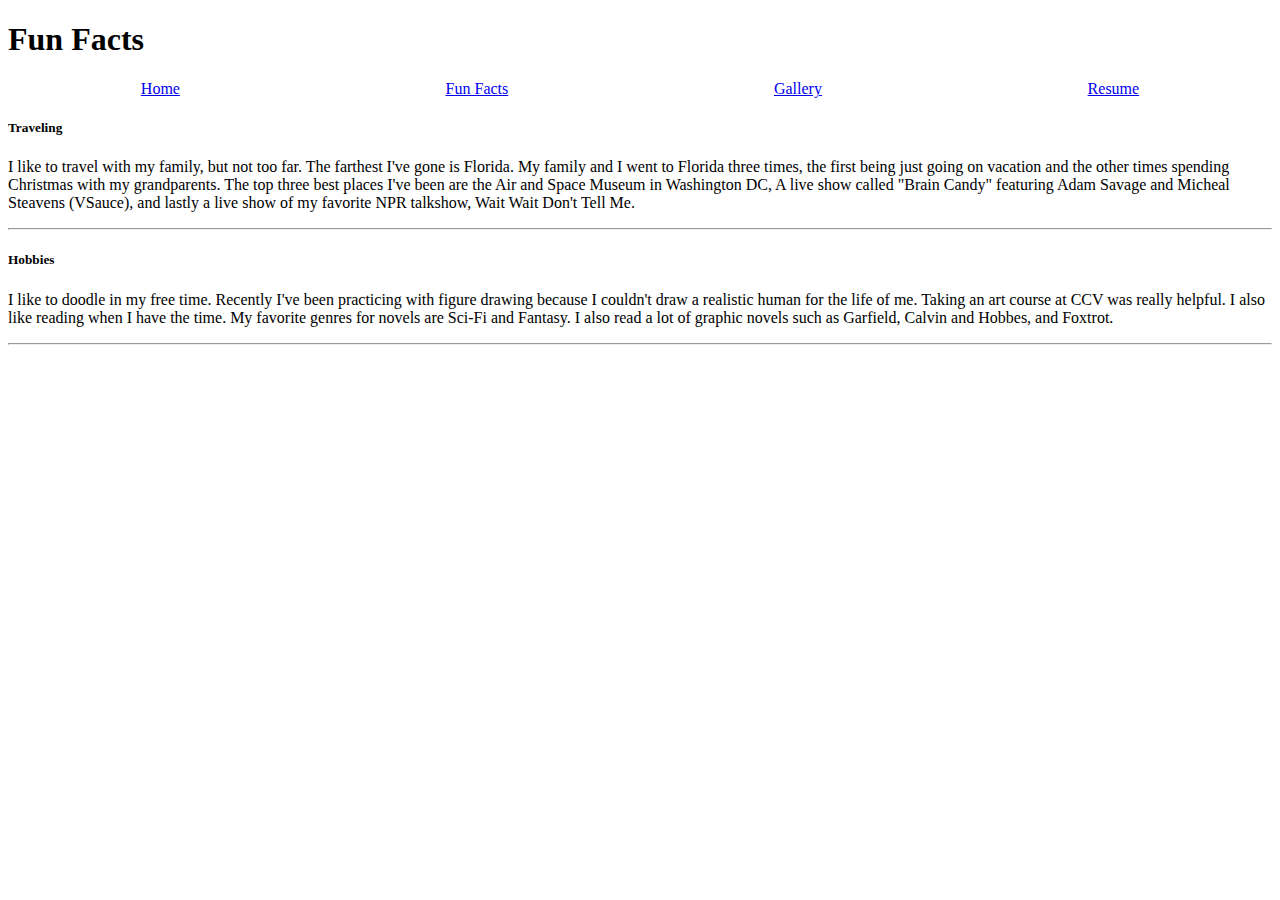
<file: FunFacts.html>
<!DOCTYPE html>
<html lang="en">
<head>
    <meta charset="UTF-8">
    <meta http-equiv="X-UA-Compatible" content="IE=edge">
    <meta name="viewport" content="width=device-width, initial-scale=1.0">
    <meta name="description" content="A page with most of the fun facts about me">
    <meta name="author" content="Emmit Spofford">
    <link rel="stylesheet" href="css/styles.css">
    <link rel="preconnect" href="https://fonts.googleapis.com">
<link rel="preconnect" href="https://fonts.gstatic.com" crossorigin>
<link href="https://fonts.googleapis.com/css2?family=Raleway:wght@300&display=swap" rel="stylesheet">
<link href="https://cdn.jsdelivr.net/npm/bootstrap@5.3.0-alpha1/dist/css/bootstrap.min.css" rel="stylesheet" integrity="sha384-GLhlTQ8iRABdZLl6O3oVMWSktQOp6b7In1Zl3/Jr59b6EGGoI1aFkw7cmDA6j6gD" crossorigin="anonymous">
    <title>Fun Facts</title>
    <link rel="icon" type="image/png" sizes="16x16" href="favicon/favicon-16x16.png">
</head>
<body>
    <header class="text-center bg-primary-subtle border-bottom p-3">
        <h1 class="text-primary">Fun Facts</h1>
    </header>
    <section>
       <nav class="nav nav-tabs flex-column flex-sm-row text-center">
            <a href="index.html" class="nav-link">Home</a>
            <a href="FunFacts.html" class="nav-link">Fun Facts</a>
            <a href="Gallery.html" class="nav-link">Gallery</a>
            <a href="resume.html" class="nav-link">Resume</a>
       </nav>
    </section>
    
    <div class="container pt-3 pb-2">
        <h5>Traveling</h5>
    <section>
        <p>I like to travel with my family, but not too far. The farthest I've gone is Florida. My family and I went to Florida three times, the first being just going on vacation and the other times spending Christmas with my grandparents. The top three best places I've been are the Air and Space Museum in Washington DC, A live show called "Brain Candy" featuring Adam Savage and Micheal Steavens (VSauce), and lastly a live show of my favorite NPR talkshow, Wait Wait Don't Tell Me.</p>
    </section>
    </div>
    
    <hr>
    
    <div class="container pb-2">
        <h5>Hobbies</h5>
    <section>
        <p>I like to doodle in my free time. Recently I've been practicing with figure drawing because I couldn't draw a realistic human for the life of me. Taking an art course at CCV was really helpful. I also like reading when I have the time. My favorite genres for novels are Sci-Fi and Fantasy. I also read a lot of graphic novels such as Garfield, Calvin and Hobbes, and Foxtrot.</p>
    </section>
    </div>

    <hr>
</body>
</html>
</file>
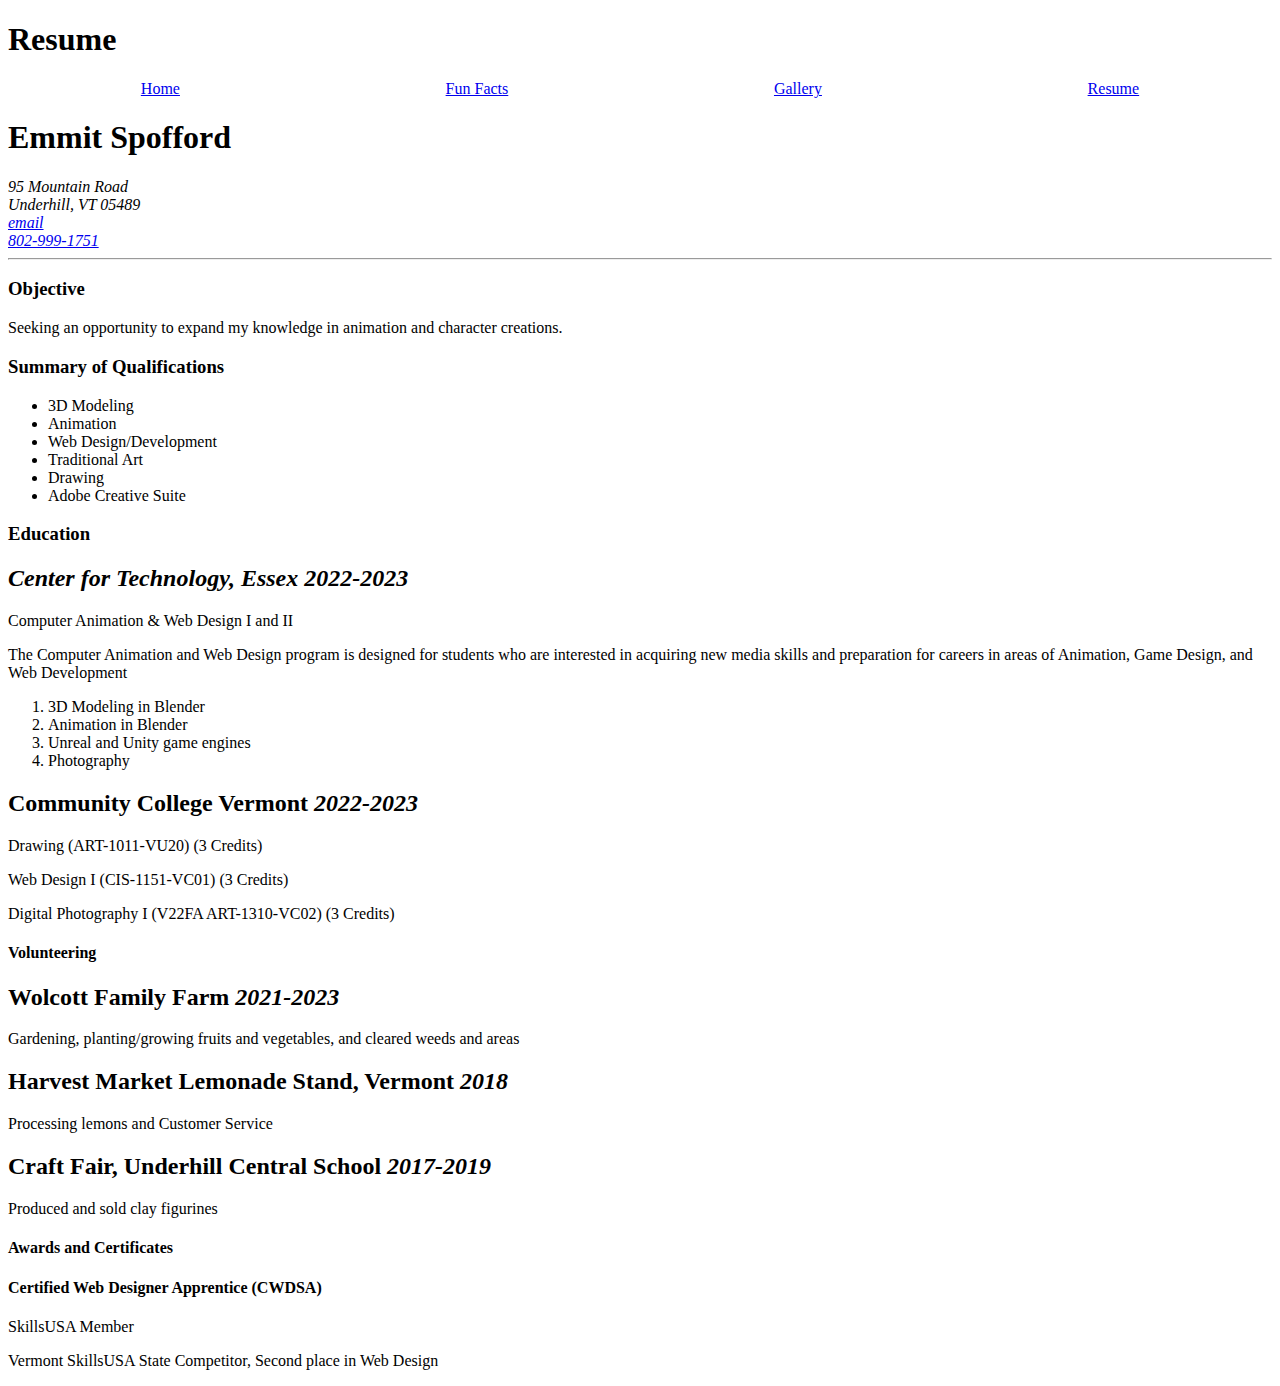
<file: resume.html>
<!DOCTYPE html>
<html lang="en">
<head>
    <meta charset="UTF-8">
    <meta http-equiv="X-UA-Compatible" content="IE=edge">
    <meta name="viewport" content="width=device-width, initial-scale=1.0">
    <meta name="description" content="">
    <meta name="keyword" content="resume, blender, CAWD, CAWD2, photography, animation, drawing, modeling, web design, volenteering">
    <meta name="author" content="Emmit Spofford">
    <link rel="stylesheet" href="css/styles.css">
    <link rel="preconnect" href="https://fonts.googleapis.com">
<link rel="preconnect" href="https://fonts.gstatic.com" crossorigin>
<link href="https://fonts.googleapis.com/css2?family=Raleway:wght@300&display=swap" rel="stylesheet">
<link href="https://cdn.jsdelivr.net/npm/bootstrap@5.3.0-alpha1/dist/css/bootstrap.min.css" rel="stylesheet" integrity="sha384-GLhlTQ8iRABdZLl6O3oVMWSktQOp6b7In1Zl3/Jr59b6EGGoI1aFkw7cmDA6j6gD" crossorigin="anonymous">
    <title>Emmit Spofford Resume</title>
    <link rel="icon" type="image/png" sizes="16x16" href="favicon/favicon-16x16.png">
</head>
<body>
    <header class="text-center bg-primary-subtle border-bottom p-3">
        <h1 class="text-primary">Resume</h1>
    </header>
    <section>
       <nav class="nav nav-tabs flex-column flex-sm-row text-center">
            <a href="index.html" class="nav-link">Home</a>
            <a href="FunFacts.html" class="nav-link">Fun Facts</a>
            <a href="Gallery.html" class="nav-link">Gallery</a>
            <a href="resume.html" class="nav-link">Resume</a>
       </nav>
    </section>
        <h1 class="container pt-5">Emmit Spofford</h1>
        <address class="container">
            95 Mountain Road
            <br>
            Underhill, VT 05489
            <br>
            <a href="mailto:espofford@vt.ewsd.org">email</a>
            <br>
            <a href="tell:8029991751">802-999-1751</a>
            <br>
        </address>
        <hr>
        <main class="container">
            <section>
                <h3>Objective</h3>
                <p>Seeking an opportunity to expand my knowledge in animation and character creations.</p>
            </section>
            <section>
                <h3>Summary of Qualifications</h3>
                <ul>
                    <li>3D Modeling</li>
                    <li>Animation</li>
                    <li>Web Design/Development</li>
                    <li>Traditional Art</li>
                    <li>Drawing</li>
                    <li>Adobe Creative Suite</li>
                </ul>
            </section>
            <section>
                <h3>Education</h3>
                <h2><em>Center for Technology, Essex <em>2022-2023</em></em></h2>
                <p>Computer Animation & Web Design I and II</p> <!--Italic-->
                <p>The Computer Animation and Web Design program is designed for students who are interested in acquiring new media skills and preparation for careers in areas of Animation, Game Design, and Web Development</p>
                <ol>
                    <li>3D Modeling in Blender</li>
                    <li>Animation in Blender</li>
                    <li>Unreal and Unity game engines</li>
                    <li>Photography</li>
                </ol>
                <h2>Community College Vermont <em>2022-2023</em></h2>
                <p>Drawing (ART-1011-VU20) (3 Credits)</p><!--Italic-->
                <p>Web Design I (CIS-1151-VC01) (3 Credits)</p><!--Italic-->
                <p>Digital Photography I (V22FA ART-1310-VC02) (3 Credits)</p><!--Italic-->
            </section>
            <section>
                <h4>Volunteering</h4>
                <h2>Wolcott Family Farm <em>2021-2023</em></h2>
            <!--indent--><p>Gardening, planting/growing fruits and vegetables, and 
            <!--indent-->   cleared weeds and areas</p>

                <h2>Harvest Market Lemonade Stand, Vermont <em>2018</em></h2>
            <!--indent--><p>Processing lemons and Customer Service</p>

                <h2>Craft Fair, Underhill Central School <em>2017-2019</em></h2>
            <!--indent--><p>Produced and sold clay figurines</p>
            </section>
            <section>
                <h4>Awards and Certificates</h4>
                <h4>Certified Web Designer Apprentice (CWDSA)</h4>
                <p>SkillsUSA Member</p>
                <p>Vermont SkillsUSA State Competitor, Second place in Web Design</p>
            </section>

        </main>

</body>
</html>
</file>
<file: css/styles.css>
nav{
    display: flex;
    justify-content: space-around;
}

.gallery{
    padding-left: 200px;
    padding-right: 200px;
}
</file>
